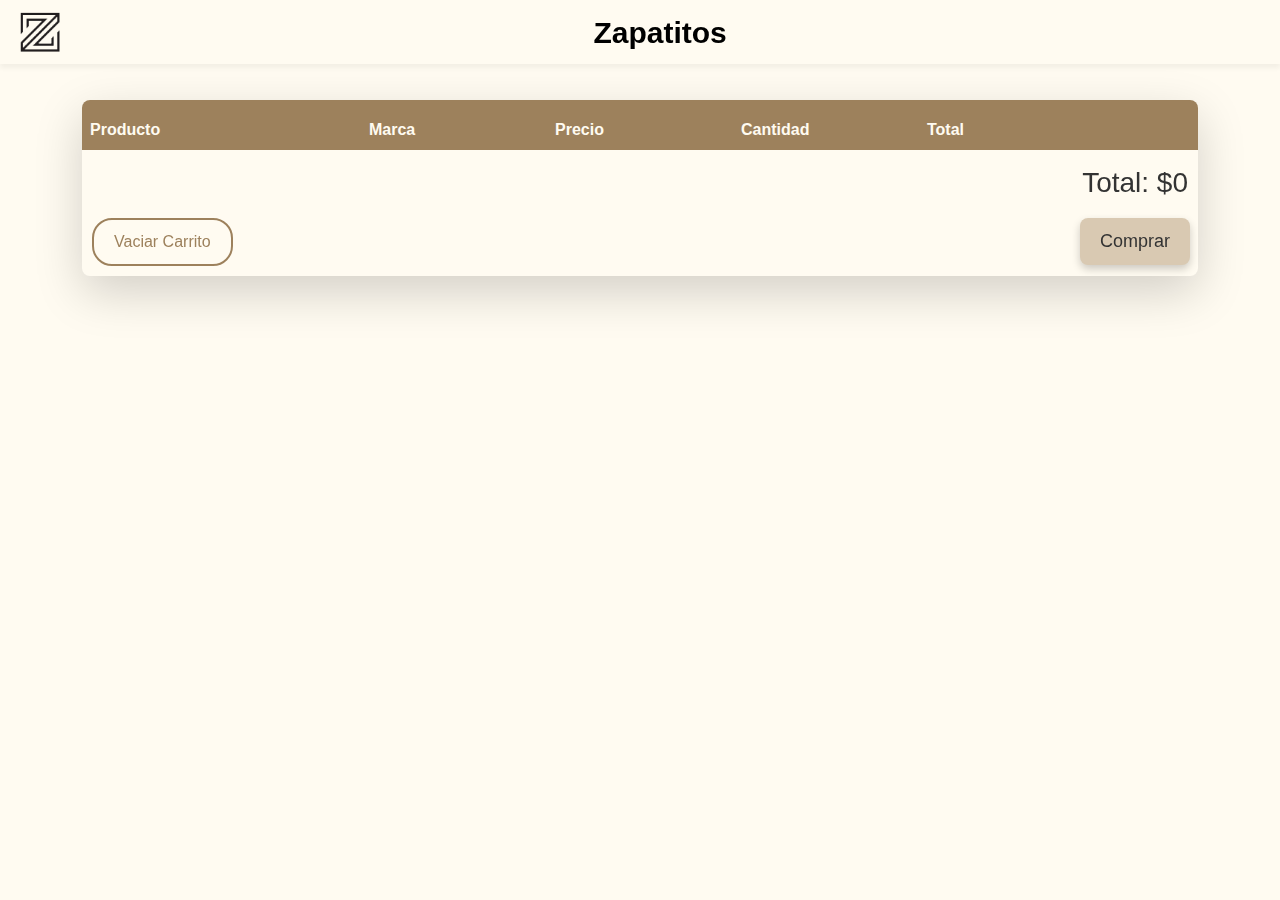
<file: carrito.html>
<!DOCTYPE html>
<html lang="es">

<head>
    <meta charset="UTF-8">
    <meta name="viewport" content="width=device-width, initial-scale=1.0">
    <title>Zapatitos-Carrito</title>
    <link href="https://cdn.jsdelivr.net/npm/bootstrap@5.3.3/dist/css/bootstrap.min.css" rel="stylesheet" integrity="sha384-QWTKZyjpPEjISv5WaRU9OFeRpok6YctnYmDr5pNlyT2bRjXh0JMhjY6hW+ALEwIH" crossorigin="anonymous">
    <script src="https://cdn.jsdelivr.net/npm/bootstrap@5.3.3/dist/js/bootstrap.bundle.min.js" integrity="sha384-YvpcrYf0tY3lHB60NNkmXc5s9fDVZLESaAA55NDzOxhy9GkcIdslK1eN7N6jIeHz" crossorigin="anonymous"></script>
    <link rel="stylesheet" href="carrito.css">
    <link rel="icon" href="Logos\logo zapatitos blanco.png" type="image/x-icon">
</head>

<body>
    <header>
        <nav>
            <div class="logo">
                <a href="index.html"><img src="Logos\logo zapatitos.png" alt="Logo de Zapatitos"></a>
            </div>
            <div class= "nombre">
                <a href="index.html" style="text-decoration: none;"><h1>Zapatitos</h1></a>
            </div>
        </nav>
    </header>

    <main class="container">
        <div class="card shadow-lg border-0 rounded-3 overflow-hidden animate__animated animate__fadeInUp"  style="background-color: #fffbf1;">
            <div class="scroll-container">
                <table class="table table-striped table-borderless overflow-x-scroll">
                    <thead>
                        <tr>
                            <th class="col-3" style="background-color: #9d815c; color: #fffbf1;">Producto</th>
                            <th class="col-2" style="background-color: #9d815c; color: #fffbf1;">Marca</th>
                            <th class="col-2" style="background-color: #9d815c; color: #fffbf1;">Precio</th>
                            <th class="col-2" style="background-color: #9d815c; color: #fffbf1;">Cantidad</th>
                            <th class="col-2" style="background-color: #9d815c; color: #fffbf1;">Total</th>
                            <th class="col-1" style="background-color: #9d815c; color: #fffbf1;"></th>
                        </tr>
                    </thead>
                    <tbody id="contenido-carrito" class="content"></tbody>
                </table>
            </div>
            <div class="total">
                <h3>Total: $<span id="total-carrito">0</span></h3>
            </div>
            <div class="acc">
                <div class="col-sm-10 col-lg-11">
                    <button id="vaciar-carrito">Vaciar Carrito</button>
                </div>
                <div>
                    <button id="checkout-btn">Comprar</button>
                </div>
            </div>
        </div>

        <div id="modalPagoExitoso" class="modal" style="display: none;">
            <div class="modal-content">
                <span class="close" id="cerrarModal">&times;</span>
                <h2>¡Compra exitosa!</h2>
                <p>Gracias por confiar en nosotros</p>
                <button id="volverInicio" class="boton-principal">Volver a la página principal</button>
            </div>
        </div>

    </main>

    <script src="scripts\mostrarCarrito.js"></script>
</body>

</html>
</file>
<file: carrito.css>
body {
    background-color: #fffbf1;
    font-family: "Libre Franklin", sans-serif;
    margin: 0;
}

header {
    position: fixed;
    top: 0;
    width: 100%;
    background-color: #fffbf1;
    padding: 5px 20px;
    box-shadow: 0 4px 5px rgba(0, 0, 0, 0.05);
    display: flex;
    align-items: center;
}

.logo img {
    height: 40px;
    width: auto;
    align-self: left;
}

.nombre {
    flex: 1;
    text-align: center;
}

.nombre h1 {
    font-size: 30px;
    font-weight: 700;
    color: #000;
    margin-top: 10px;
}

.nombre h1:hover {
    color: #9d815c;
}

/* Estilos para la barra de navegación */
nav {
    display: flex;
    align-items: center;
    justify-content: space-between;
    width: 100%;
}

/* Estilos para el main*/
main {
    display: flex;
    flex-direction: column;
    margin-top: 100px;
}

thead {
    height: 50px;
}

.card {
    display: flex;
    align-items: flex-end;
}

.total {
    display: flex;
    justify-content:right;
    width: 100%;
    margin-bottom: 10px;
    margin-right: 10px;
    color: #333;
}

.acc {
    display: flex;
    width: 100%;
    margin-right: 25px;
    justify-content: space-between;
}

button {
    display: flex;
    border-radius: 7px;
    padding: 10px;
    margin-bottom: 10px;
}


#vaciar-carrito {
    margin-left: 35px;
    background-color: transparent;
    border: 2px solid #9d815c;
    color: #9d815c;
    padding: 10px 20px;
    font-size: 16px;
    border-radius: 20px;
    cursor: pointer;
    transition: background-color 0.3s, color 0.3s;
}

#vaciar-carrito:hover {
    background-color: #9d815c;
    color: #fffbf1;
}

#checkout-btn {
    margin-right: 50px;
    background-color: #d9c9b2;
    border: none;
    color: #333;
    padding: 10px 20px;
    font-size: 18px;
    cursor: pointer;
    border-radius: 8px;
    box-shadow: 0px 4px 8px rgba(0, 0, 0, 0.2);
    transition: box-shadow 0.3s, transform 0.3s;
}

#checkout-btn:hover {
    box-shadow: 0px 6px 12px rgba(0, 0, 0, 0.3);
    transform: translateY(-2px);
}


/* Estilos del modal */
.modal {
    display: none;
    position: fixed;
    z-index: 100;
    left: 0;
    top: 0;
    width: 100%;
    height: 100%;
    background-color: rgba(0, 0, 0, 0.5);
}

.modal-content {
    background-color: #fffbf1;
    margin: 10% auto;
    padding: 20px;
    border-radius: 8px;
    width: 90%;
    max-width: 400px;
    text-align: center;
}

.modal-content h2 {
    font-size: 24px;
    color: #333;
}

.modal-content p {
    font-size: 16px;
    color: #666;
}

.boton-principal {
    background-color: #9d815c;
    color: #fffbf1;
    padding: 10px 20px;
    border: none;
    border-radius: 4px;
    font-size: 16px;
    align-self: center;
}

.close {
    position: absolute;
    top: 10px;
    right: 20px;
    font-size: 24px;
    color: #aaa;;
}

.scroll-container {
    overflow-x: auto;
    width: 100%;
}
</file>
